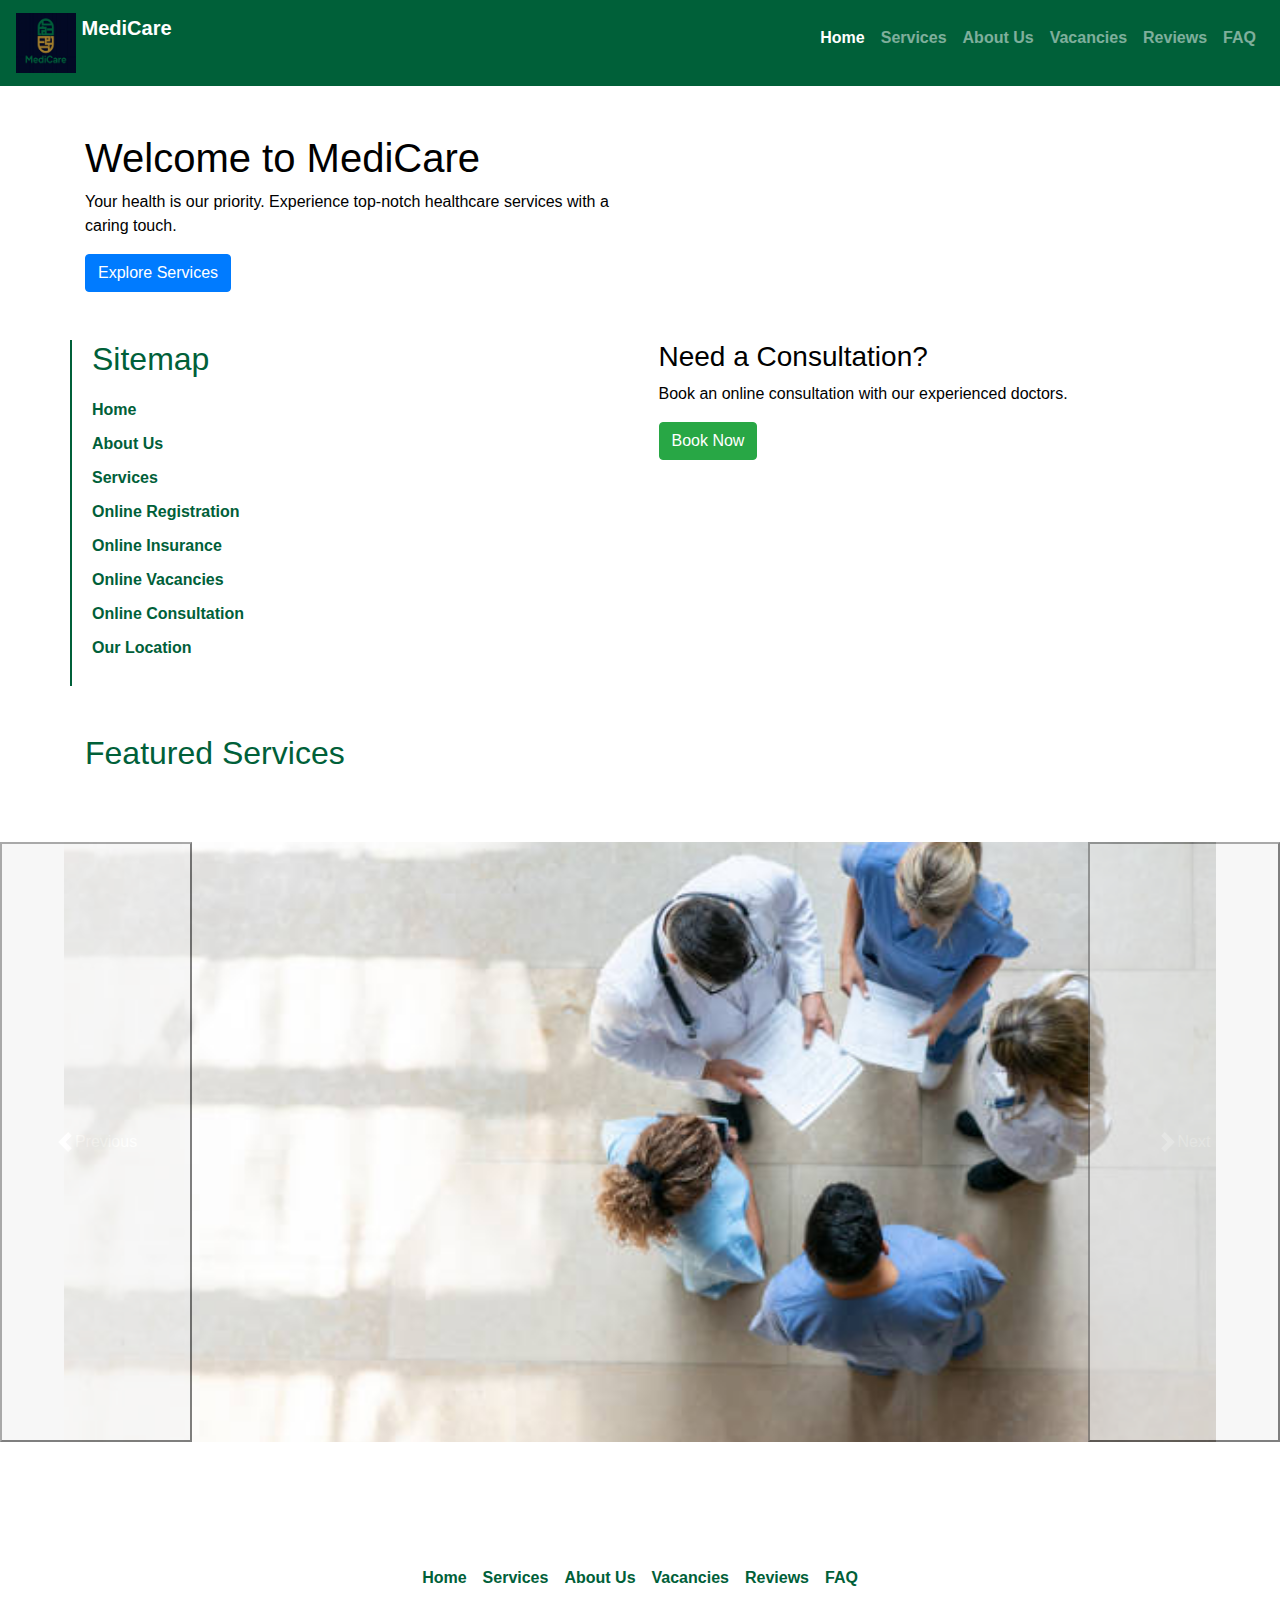
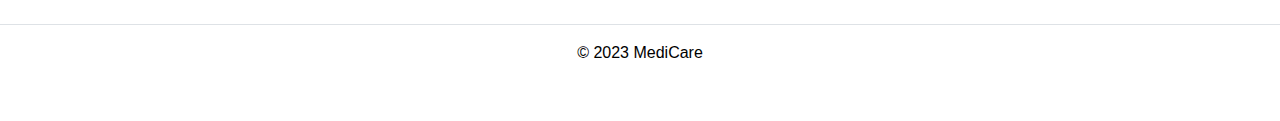
<file: index.html>
<!DOCTYPE html>
<html lang="en">

<head>
  <meta charset="UTF-8">
  <meta name="viewport" content="width=device-width, initial-scale=1.0">
  <title>MediCare</title>
  <link rel="icon" type="image/x-icon" href="./images/favicon.ico">
  <link rel="stylesheet" href="https://maxcdn.bootstrapcdn.com/bootstrap/4.0.0/css/bootstrap.min.css">
  <link rel="stylesheet" href="https://cdnjs.cloudflare.com/ajax/libs/font-awesome/5.15.3/css/all.min.css">
  <link href="https://cdn.jsdelivr.net/npm/bootstrap@5.3.2/dist/css/bootstrap.min.css" rel="stylesheet" integrity="sha384-T3c6CoIi6uLrA9TneNEoa7RxnatzjcDSCmG1MXxSR1GAsXEV/Dwwykc2MPK8M2HN" crossorigin="anonymous">
  <script src="https://cdn.jsdelivr.net/npm/bootstrap@5.3.2/dist/js/bootstrap.bundle.min.js" integrity="sha384-C6RzsynM9kWDrMNeT87bh95OGNyZPhcTNXj1NW7RuBCsyN/o0jlpcV8Qyq46cDfL" crossorigin="anonymous"></script>
  
  
  <link rel="stylesheet" href="/style/nullstyle.css">
  <link rel="stylesheet" href="./style/home.css">
  <style>

    /* Add your CSS styles here */

    /* Navbar styles */
    .navbar {
      background-color: #006039;
      color: #FFFFFF;
    }

    .navbar-brand {
      font-family: 'Cascada Light', sans-serif;
    }
    /* Sitemap styles */
.container {
  margin-top: 30px;
}

h2 {
  color: #006039;
  font-size: 2rem;
  margin-bottom: 20px;
}

ul {
  list-style: none;
  padding: 0;
}

li {
  margin-bottom: 10px;
}

a {
  text-decoration: none;
  color: #006039;
  font-weight: bold;
  transition: color 0.3s ease-in-out;
}

a:hover {
  color: #FF5758;
}

/* Indent nested items for better hierarchy */
ul ul {
  margin-left: 20px;
}

/* Sitemap styles */
.sitemap {
  border-left: 2px solid #006039;
  padding-left: 20px;
}

.sitemap-item {
  position: relative;
  padding-left: 30px;
}

.sitemap-item:before {
  content: '\2022'; /* Bullet point */
  position: absolute;
  left: 0;
  color: #006039;
}

.sitemap-item a {
  display: inline-block;
  margin-left: 10px;
}

/* Add more styles as needed */



    /* Add more styles as needed */

  </style>
</head>

<body>

 <!-- Navbar -->
<nav class="navbar navbar-expand-lg navbar-dark ">
  <a class="navbar-brand" href="#">
      <img src="./images/logo.jpg" width="60" height="60" class="d-inline-block align-top" alt="MediCare Logo">
      MediCare
  </a>
  <!--  -->
  <button class="navbar-toggler" type="button" data-toggle="collapse" data-target="#navbarNav"
    aria-controls="navbarNav" aria-expanded="false" aria-label="Toggle navigation">
    <span class="navbar-toggler-icon"></span>
  </button>
  <div class="collapse navbar-collapse" id="navbarNav">
    <ul class="navbar-nav ml-auto">
      <li class="nav-item active">
        <a class="nav-link" href="./index.html">Home</a>
      </li>
      <li class="nav-item">
        <a class="nav-link" href="./services.html">Services</a>
      </li>
      <li class="nav-item">
        <a class="nav-link" href="./about.html">About Us</a>
      </li>
      <li class="nav-item">
        <a class="nav-link" href="./vacancies.html">Vacancies</a>
      </li>
      <li class="nav-item">
        <a class="nav-link" href="./reviews.html">Reviews</a>
      </li>
      <li class="nav-item">
        <a class="nav-link" href="./faq.html">FAQ</a>
      </li>
    </ul>
  </div>
</nav>


  </nav>

  <!-- Welcome Section -->
  <div class="container mt-5">
    <div class="row">
      <div class="col-md-6">
        <h1>Welcome to MediCare</h1>
        <p>Your health is our priority. Experience top-notch healthcare services with a caring touch.</p>
        <a href="#services" class="btn btn-primary">Explore Services</a>
        <!--  -->
      </div>
      <div class="col-md-6">
        <!--  -->
      </div>
    </div>
  </div>
    <!-- Sitemap Section -->
<div class="container mt-5 sitemap">
  <div class="sitemap_content">
    <h2>Sitemap</h2>
    <ul>
      <!-- Home Page -->
      <li><a href="./index.html">Home</a></li>
      
      <!-- About Us Page -->
      <li><a href="./about.html">About Us</a></li>

      <!-- Services Pages -->
      <li><a href="./services.html">Services</a></li>
  
      <!-- Online Registration Page -->
      <li><a href="./services.html">Online Registration</a></li>

      <!-- Online Insurance Page -->
      <li><a href="./services.html">Online Insurance</a></li>

      <!-- Online Vacancies Page -->
      <li><a href="./services.html">Online Vacancies</a></li>

      <!-- Online Consultation Page -->
      <li><a href="./services.html">Online Consultation</a></li>

      <!-- Our Location Page -->
      <li><a href="./about.html">Our Location</a></li>
    </ul>
  </div>
  <div class="col-md-6">
    <h3>Need a Consultation?</h3>
    <p>Book an online consultation with our experienced doctors.</p>
    <a href="#consultation" class="btn btn-success">Book Now</a>
  </div>
</div>
<!-- Featured Services Section -->
  <div id="services" class="container mt-5">
    <h2>Featured Services</h2>
    <div class="row">
      <!--  -->
    </div>
  </div>

  <!-- Contact and CTA Section -->
  <div class="container mt-5">
    <div class="row">
      <div class="col-md-6">
        <!--  -->
      </div>
      
    </div>
  </div>
  <div id="carouselExample" class="carousel slide">
    <div class="carousel-inner">
      <div class="carousel-item active">
        <img src="./images/4.jpg" class="d-block w-100" alt="...">
      </div>
      <div class="carousel-item">
        <img src="./images/5.jpg" class="d-block w-100" alt="...">
      </div>
      <div class="carousel-item">
        <img src="./images/6.jpg" class="d-block w-100" alt="...">
      </div>
      <div class="carousel-item">
        <img src="./images/7.jpg" class="d-block w-100" alt="...">
      </div>
    </div>
    <button class="carousel-control-prev" type="button" data-bs-target="#carouselExample" data-bs-slide="prev">
      <span class="carousel-control-prev-icon" aria-hidden="true"></span>
      <span class="visually-hidden">Previous</span>
    </button>
    <button class="carousel-control-next" type="button" data-bs-target="#carouselExample" data-bs-slide="next">
      <span class="carousel-control-next-icon" aria-hidden="true"></span>
      <span class="visually-hidden">Next</span>
    </button>
  </div>

  <!--  -->

</body>
<div class="container-footer" style="margin-top: 100px;">
  <footer class="py-3 my-4">
    <ul class="nav justify-content-center border-bottom pb-3 mb-3">
      <li class="nav-item"><a href="./index.html" class="nav-link px-2">Home</a></li>
        <li class="nav-item"><a href="./services.html" class="nav-link px-2">Services</a></li>
        <li class="nav-item"><a href="./about.html" class="nav-link px-2">About Us</a></li>
        <li class="nav-item"><a href="./vacancies.html" class="nav-link px-2">Vacancies</a></li>
        <li class="nav-item"><a href="./reviews.html" class="nav-link px-2">Reviews</a></li>
        <li class="nav-item"><a href="./faq.html" class="nav-link px-2">FAQ</a></li>
    </ul>
    <p class="text-center">© 2023 MediCare</p>
  </footer>
</div>
</html>
</file>
<file: style/nullstyle.css>
body {
    font-family: 'Century', sans-serif;
    background-color: #FFFFFF;
    color: #000000;
    margin: 0;
    padding: 0;
  }

  .container {
    margin-top: 30px;
  }
  
  h2 {
    color: #006039;
    font-size: 2rem;
    margin-bottom: 20px;
  }
  
  ul {
    list-style: none;
    padding: 0;
  }
</file>
<file: style/home.css>
.sitemap {
    display: flex;
    justify-content: space-between;
}
.carousel-item {
    width: 100%;
    height: 100%;
}
.carousel-item img {
    height: 100%;
    object-fit: cover;
}
.carousel-inner {
    width: 100%;
    height: 100%;

}
.carousel {
    padding: 0 5%;
    width: 100%;
    height: 600px;
}
.sitemap_content {
    display: flex;
    flex-direction: column;
}
</file>
